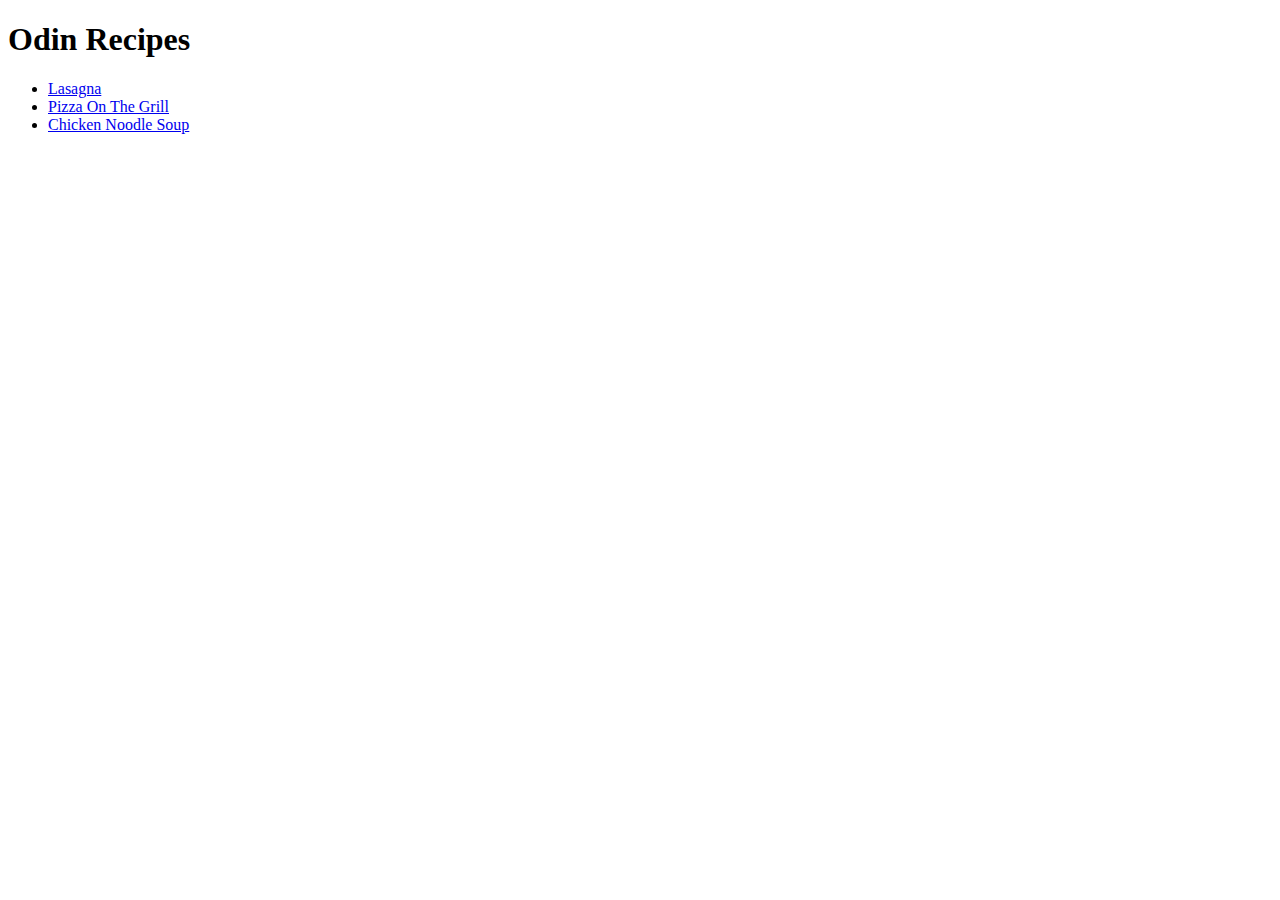
<file: index.html>
﻿<!DOCTYPE html>
<html lang="en">
<head>
    <meta charset="UTF-8">
    <meta name="viewport" content="width=device-width, initial-scale=1.0">
    <title>Odin Recipes</title>
</head>
<body>
    <h1>Odin Recipes</h1>

    <ul>
        <li><a href="../odin-recipes/recipes/lasagna.html">Lasagna</a></li>
        <li><a href="../odin-recipes/recipes/pizzagrill.html">Pizza On The Grill</a></li>
        <li><a href="../odin-recipes/recipes/noodlesoup.html">Chicken Noodle Soup</a></li>
    </ul>
</body>
</html>
</file>
